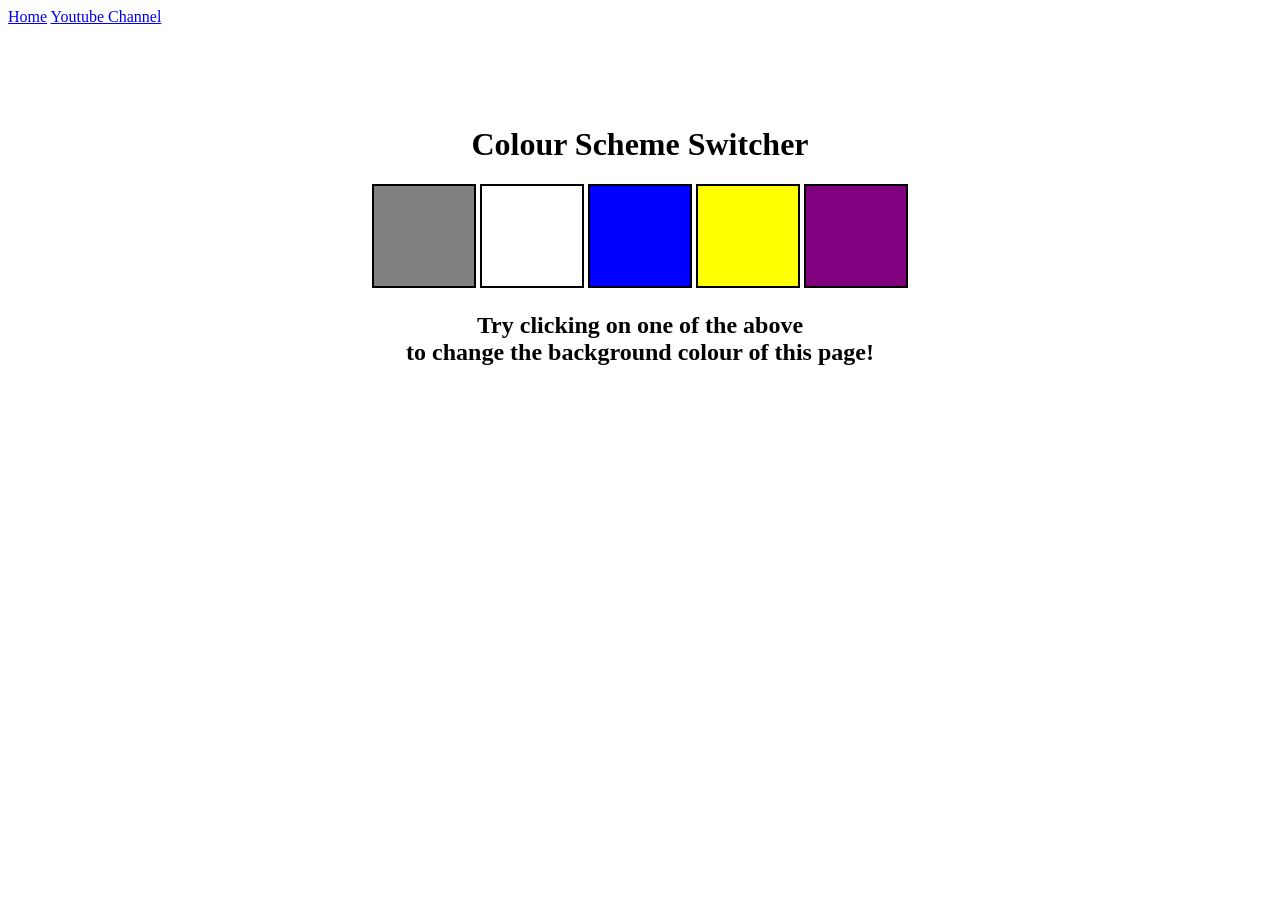
<file: Projects/01_colourChanger/index.html>
<!DOCTYPE html>
<html lang="en">
<head>
    <meta charset="UTF-8">
    <meta name="viewport" content="width=device-width, initial-scale=1.0">
    <link rel="stylesheet" href="style.css">
    <title>Javascript Background Colour Switcher</title>
</head>
<body>
    <nav>
        <a href="/" aria-current="page">Home</a>
        <a target="_black" href="https://www.youtube.com/watch?v=EGqHVjU-fas&list=PLu71SKxNbfoBuX3f4EOACle2y-tRC5Q37&index=36">Youtube Channel</a>
    </nav>
    <div class="canvas">
        <h1>Colour Scheme Switcher</h1>
        <span class="button" id="grey"></span>
        <span class="button" id="white"></span>
        <span class="button" id="blue"></span>
        <span class="button" id="yellow"></span>
        <span class="button" id="purple"></span>

        <h2>
            Try clicking on one of the above
            <span>to change the background colour of this page!</span>
        </h2>
    </div>
    <script src="chaiaurcode.js"></script>
    
</body>
</html>
</file>
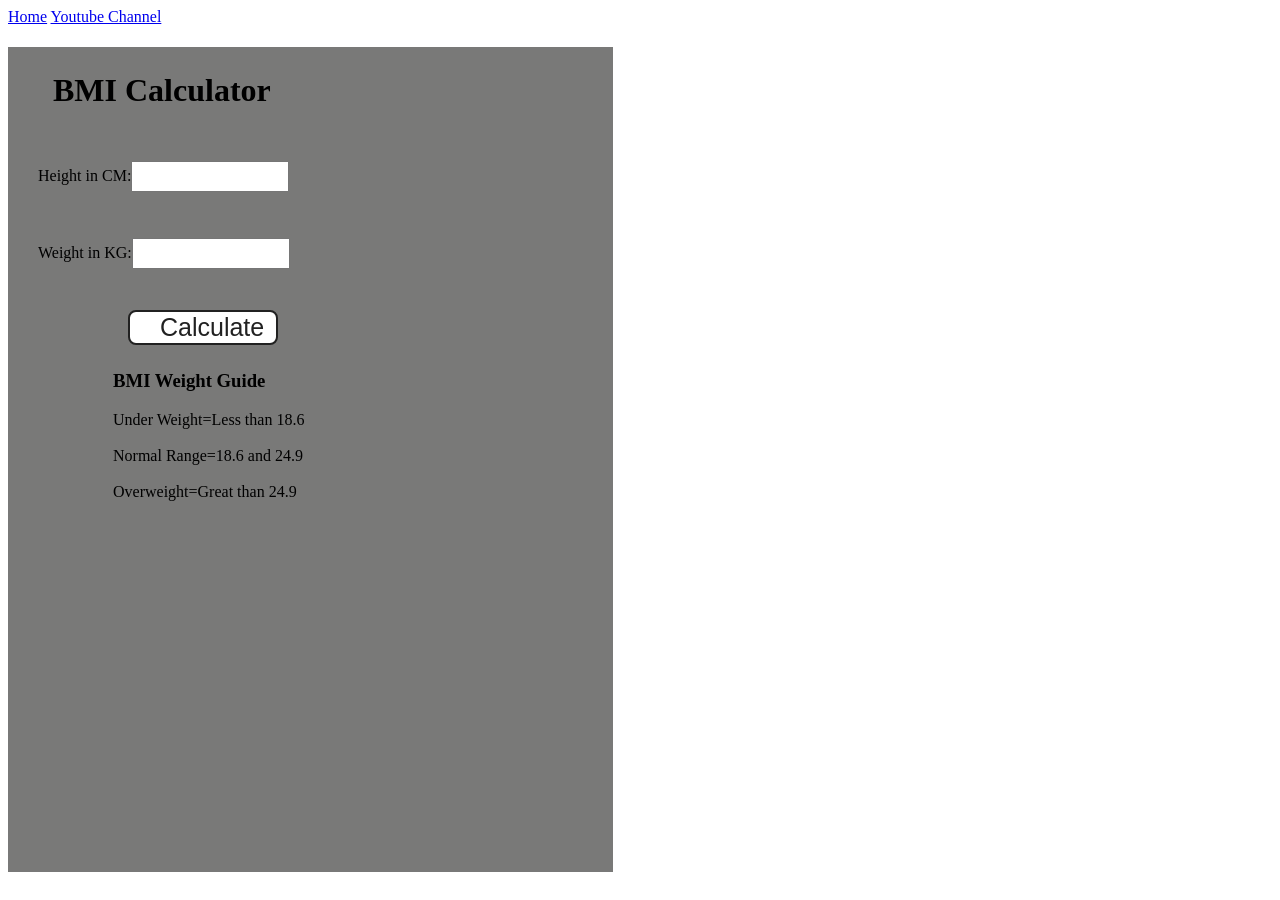
<file: Projects/02_bmiCalculation/index.html>
<!DOCTYPE html>
<html lang="en">
<head>
    <meta charset="UTF-8">
    <meta name="viewport" content="width=device-width, initial-scale=1.0">
    <link rel="stylesheet" href="style.css">
    <title>BMI Calculator</title>
</head>
<body>
    <nav>
        <a href="/" aria-current="page">Home</a>
        <a target="_blank" href="https://www.youtube.com/watch?v=EGqHVjU-fas&list=PLu71SKxNbfoBuX3f4EOACle2y-tRC5Q37&index=36">Youtube Channel</a>
    </nav>
    <div class="container">
        <h1>BMI Calculator</h1>
        <form>
            <p><label>Height in CM:</label><input type="text" id="height"></p>
            <p><label>Weight in KG:</label><input type="text" id="weight"></p>
            <button>Calculate</button>
            <div id="results"></div>
            <div id="weight-guide">
                <h3>BMI Weight Guide</h3>
                <p id="underweight">Under Weight=Less than 18.6</p>
                <p id="normalweight">Normal Range=18.6 and 24.9</p>
                <p id="overweight">Overweight=Great than 24.9</p>
            </div>
        </form>
    </div>
</body>
<script src="chaiaurcode.js"></script>
</html>
</file>
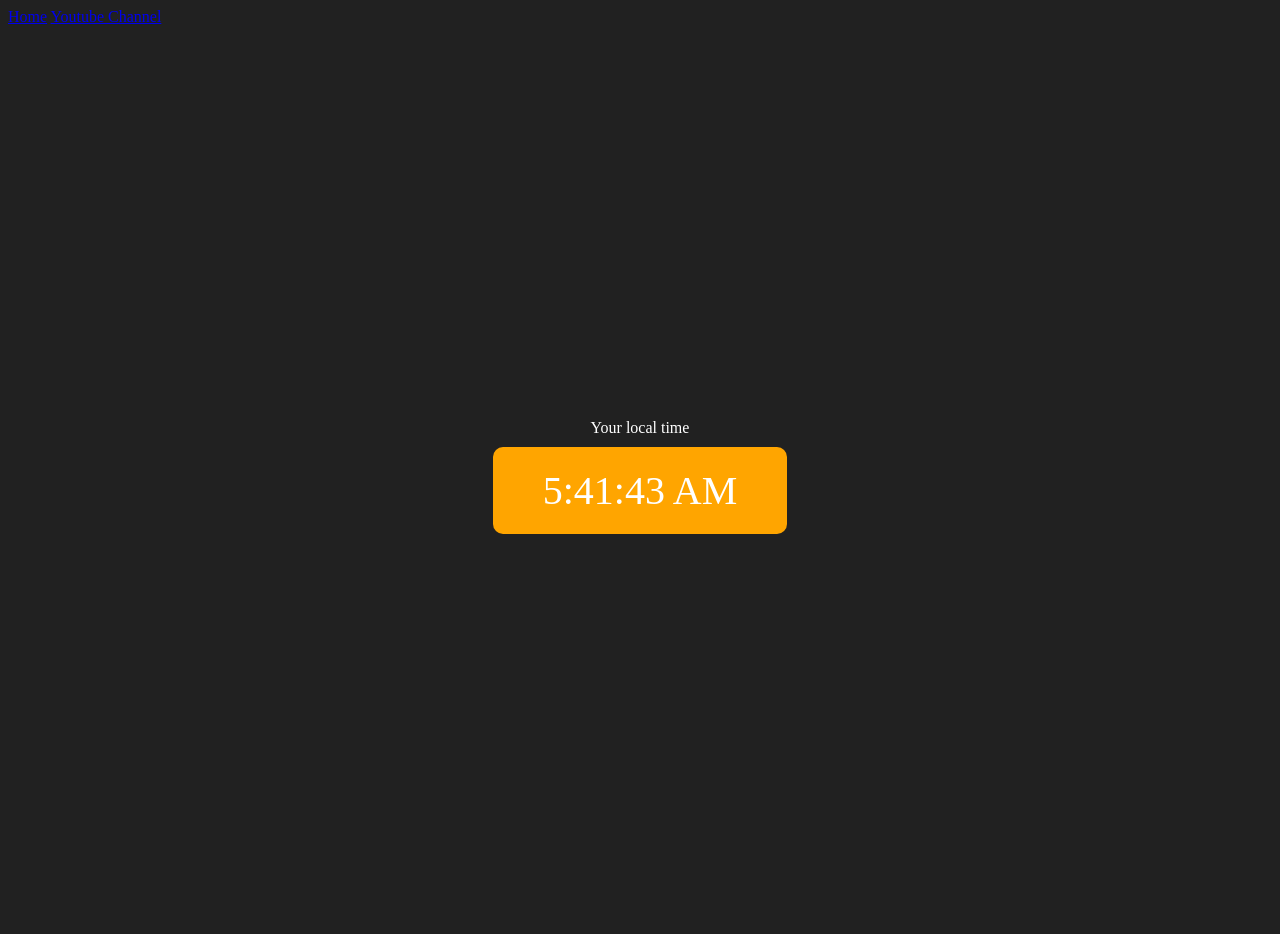
<file: Projects/03_digitalClock/index.html>
<!DOCTYPE html>
<html lang="en">
<head>
    <meta charset="UTF-8">
    <meta name="viewport" content="width=device-width, initial-scale=1.0">
    <title>Your Local Time</title>
    <style>
        body{
            background-color: #212121;
            color: #fff;
        }
        .center{
            display: flex;
            height: 100vh;
            justify-content: center;
            align-items: center;
            flex-direction: column;
        }
        #clock{
            font-size: 40px;
            background-color: orange;
            padding: 20px 50px;
            margin-top: 10px;
            border-radius: 10px;
        }
    </style>
</head>
<body>
    <nav>
        <a href="/" aria-current="page">Home</a>
        <a target="_black" href="https://www.youtube.com/watch?v=EGqHVjU-fas&list=PLu71SKxNbfoBuX3f4EOACle2y-tRC5Q37&index=36">Youtube Channel</a>
    </nav>
    <div class="center">
        <div id="banner"><span>Your local time</span></div>
        <div id="clock"></div>
    </div>
    <script src="chaiaurcode.js"></script>
</body>
</html>
</file>
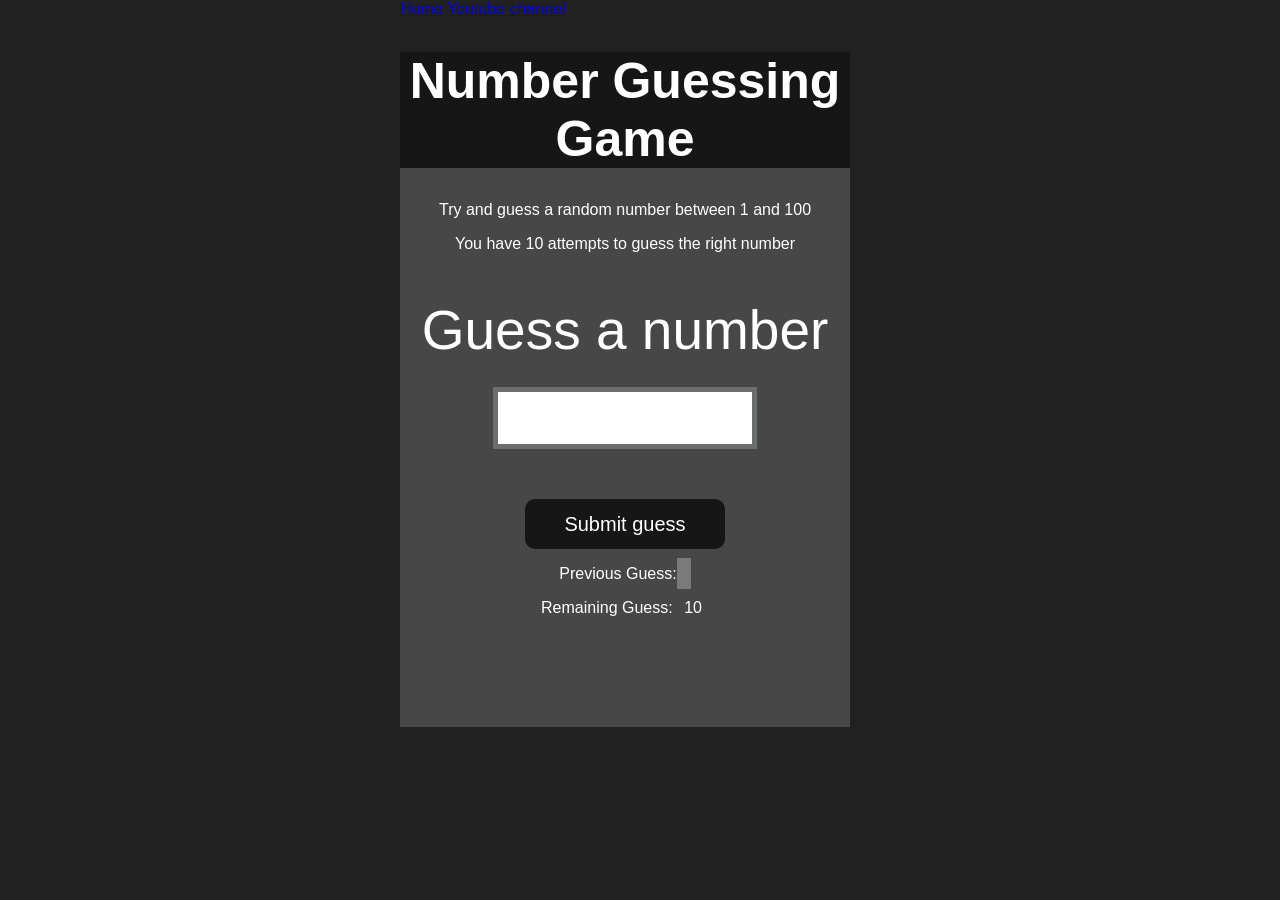
<file: Projects/04_GuessTheNumber/index.html>
<!DOCTYPE html>
<html lang="en">
<head>
    <meta charset="UTF-8">
    <meta name="viewport" content="width=device-width, initial-scale=1.0">
    <title>Number Guessing Game</title>
    <link rel="stylesheet" href="style.css">
</head>
<body style="background-color: #212121; color: #fff">
    <nav>
        <a href="/" aria-current="page">Home</a>
        <a target="_blank" href="https://www.youtube.com/@chaiaurcode">Youtube channel</a>
    </nav>
    <div id="wrapper">
        <h1>Number Guessing Game</h1>
        <p>Try and guess a random number between 1 and 100</p>
        <p>You have 10 attempts to guess the right number</p>
        <br>
        <form class="form">
            <label for="guessField" id="guess">Guess a number</label>
            <input type="text" id="guessField" class="guessField">
            <input type="submit" id="subt" value="Submit guess" class="guessSubmit">
        </form>
        <div class="resultParas">
            <p>Previous Guess: <span class="guesses"></span></p>
            <p>Remaining Guess: <span class="lastResult">10</span></p>
            <p class="lowOrHi"></p>
        </div>
    </div>
    <script src="chaiaurcode.js"></script>
    
</body>
</html>
</file>
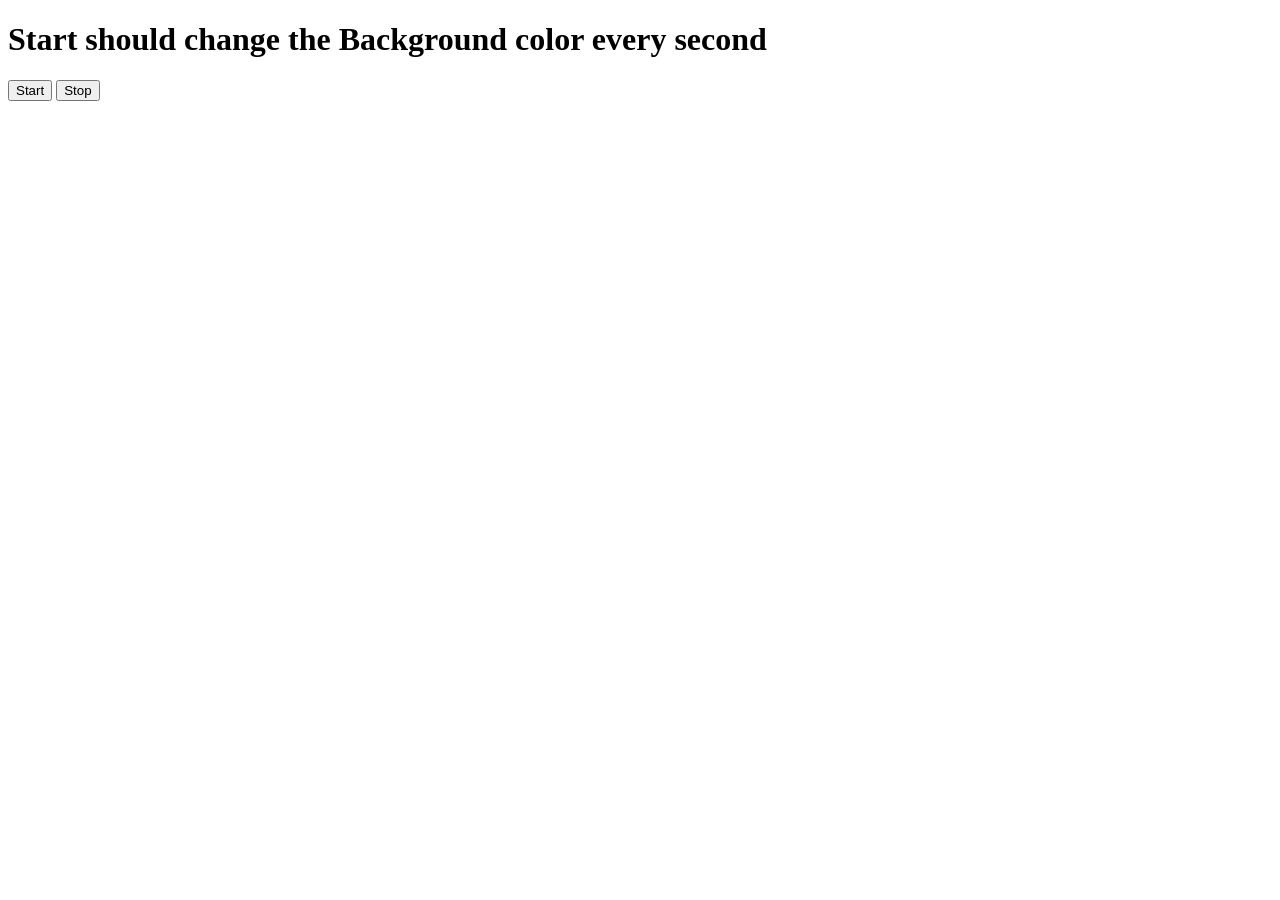
<file: Projects/06_colorChangeBackground/index.html>
<!DOCTYPE html>
<html lang="en">
<head>
    <meta charset="UTF-8">
    <meta name="viewport" content="width=device-width, initial-scale=1.0">
    <title>Document</title>
</head>
<body>
    <h1>Start should change the Background color every second</h1>
    <button id="start">Start</button>
    <button id="stop">Stop</button>
    <script src="chaiaurcode.js"></script>
</body>
</html>
</file>
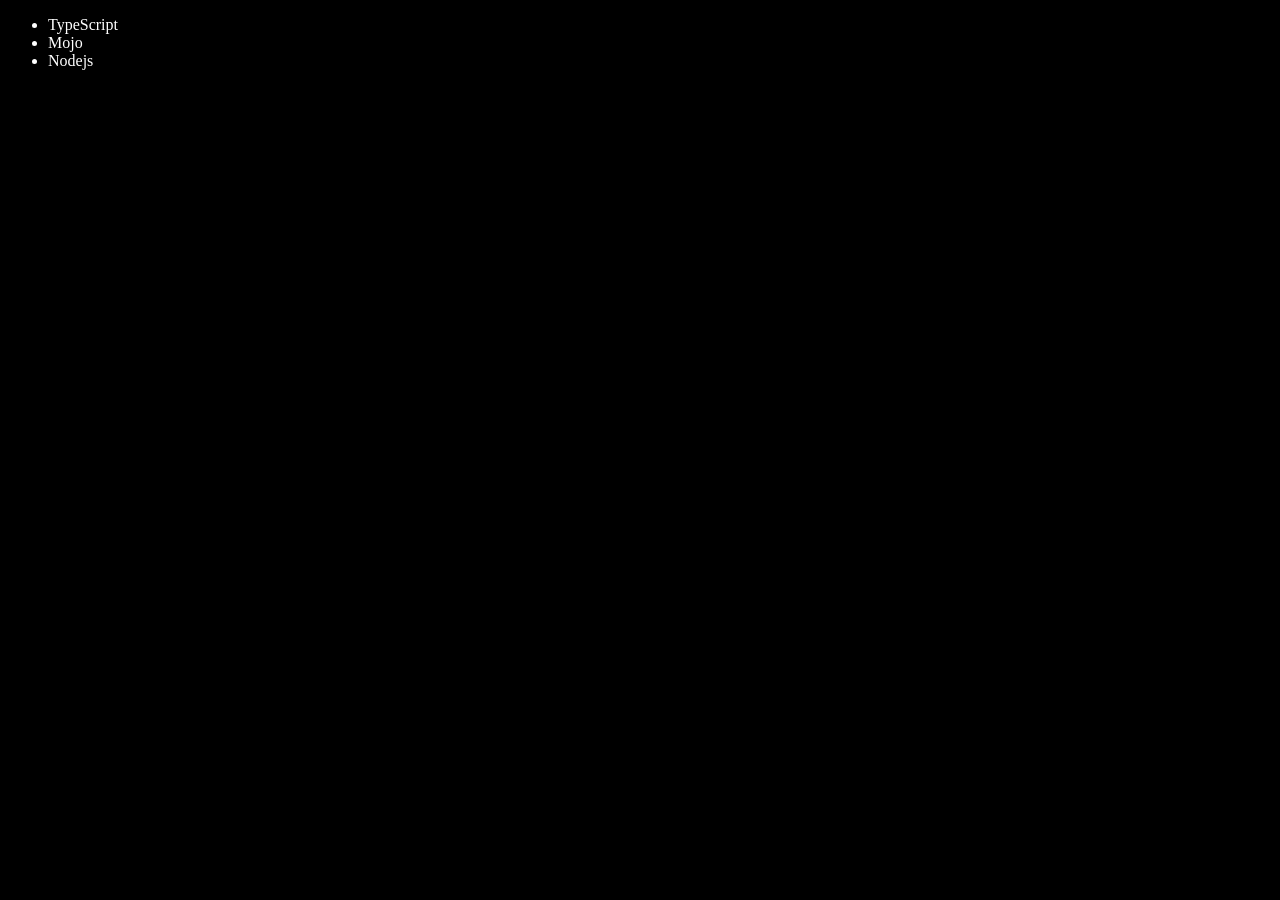
<file: DOM/four.html>
<!DOCTYPE html>
<html lang="en">
<head>
    <meta charset="UTF-8">
    <meta name="viewport" content="width=device-width, initial-scale=1.0">
    <title>DOM</title>
</head>
<body style="background-color: black;color: white;">
    <ul class="language">
        <li>Javascript</li>
    </ul>
</body>
<script>
    function addLanguage(langName){
        const li=document.createElement("li");
        li.innerHTML=`${langName}`;
        document.querySelector(".language").appendChild(li);
    }
    addLanguage("Python")
    addLanguage("Nodejs")

    // more optimal function 
    function addOptiLanguage(langName){
        const li=document.createElement("li");
        li.appendChild(document.createTextNode(langName))
        document.querySelector(".language").appendChild(li);
    }
    addOptiLanguage("goLang")

    //Edit
    const secondLang=document.querySelector("li:nth-child(2)");
    // secondLang.innerHTML="Mojo"
    const newli=document.createElement("li");
    newli.textContent="Mojo"
    secondLang.replaceWith(newli);

    // const secondLang2=document.querySelector("li:nth-child(1)");
    // const newli2=document.createElement("li");
    // newli2.textContent="typescript"
    // secondLang2.replaceWith(newli2)

    const firstlang=document.querySelector("li:first-child");
    firstlang.outerHTML="<li>TypeScript</li>"


    //REMOVE

    const lastLang=document.querySelector("li:last-child");
    lastLang.remove()

</script>
</html>
</file>
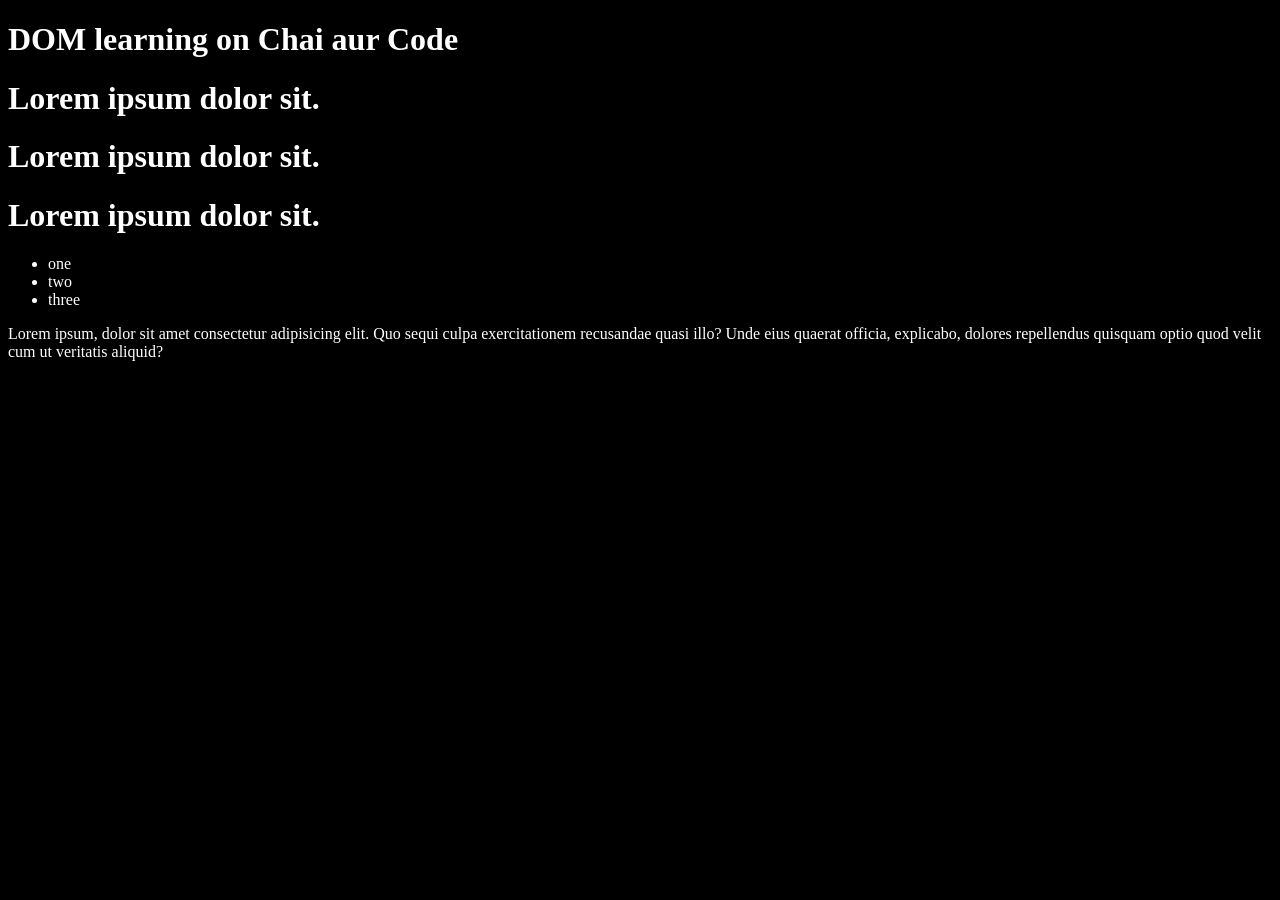
<file: DOM/one.html>
<!DOCTYPE html>
<html lang="en">
<head>
    <meta charset="UTF-8">
     <style>
        .bg-black{
            background-color: black;
            color: white;
        }
     </style>
    <title>DOM learning</title>
</head>
<body class="bg-black">
    <div>
        <h1 id="title" class="heading">DOM learning on Chai aur Code</h1>
        <h1>Lorem ipsum dolor sit.</h1>
        <h1>Lorem ipsum dolor sit.</h1>
        <h1>Lorem ipsum dolor sit.</h1>
        <ul>
            <li>one</li>
            <li>two</li>
            <li>three</li>
        </ul>
        <p>Lorem ipsum, dolor sit amet consectetur adipisicing elit. Quo sequi culpa exercitationem recusandae quasi illo? Unde eius quaerat officia, explicabo, dolores repellendus quisquam optio quod velit cum ut veritatis aliquid? </p>
    </div>
</body>
</html>
</file>
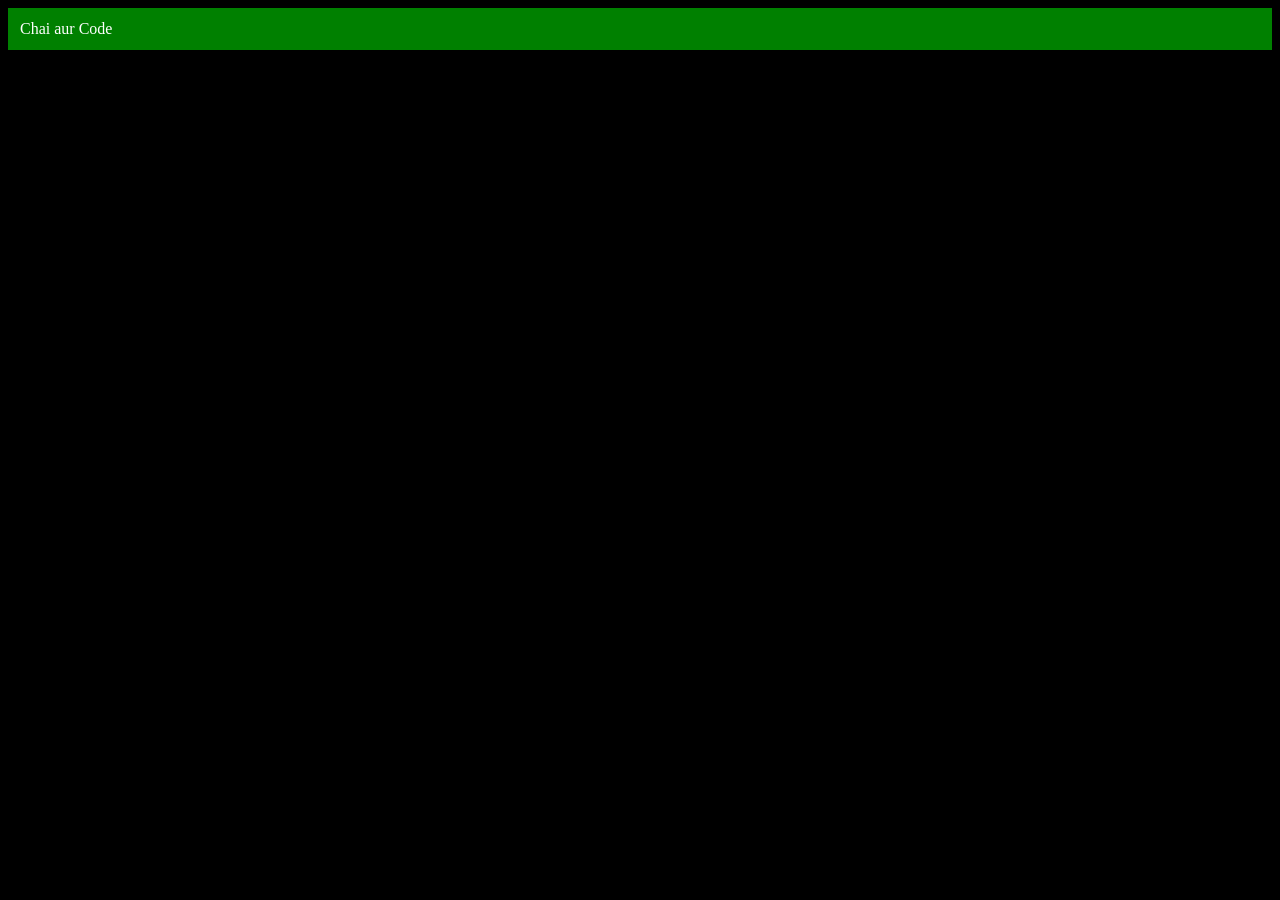
<file: DOM/three.html>
<!DOCTYPE html>
<html lang="en">
<head>
    <meta charset="UTF-8">
    <meta name="viewport" content="width=device-width, initial-scale=1.0">
    <title>DOM</title>
</head>
<body style="background-color: black; color: white;">
    
</body>
<script>
    const div=document.createElement("div");
    console.log(div);
    div.className="main";
    div.id=Math.round(Math.random()*10+1);
    div.setAttribute("title","generated title")
    div.style.backgroundColor="green";
    div.style.padding="12px"
    const addText=document.createTextNode("Chai aur Code")
    div.appendChild(addText);
    document.body.appendChild(div);
</script>
</html>
</file>
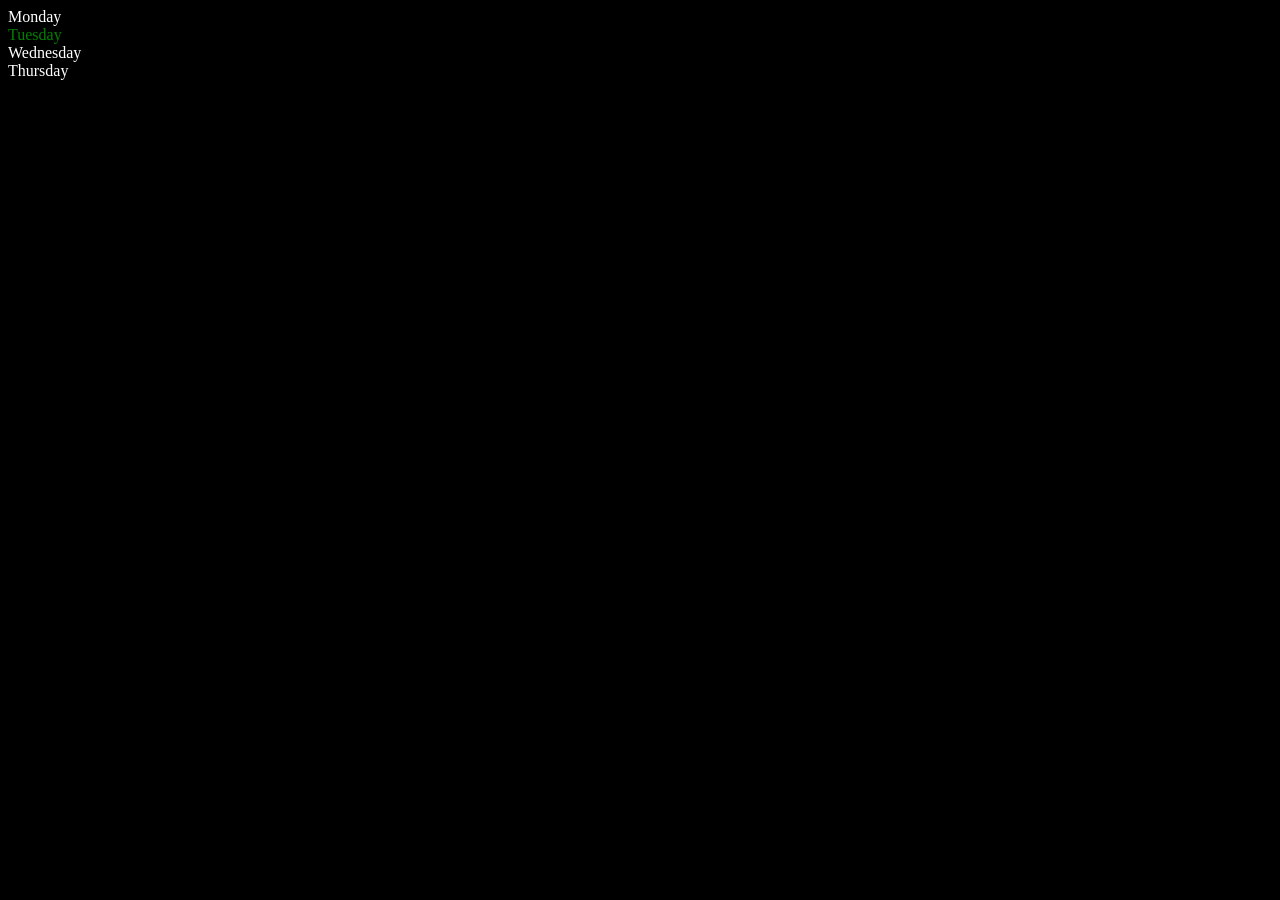
<file: DOM/two.html>
<!DOCTYPE html>
<html lang="en">
<head>
    <meta charset="UTF-8">
    <meta name="viewport" content="width=device-width, initial-scale=1.0">
    <title>DOM</title>
</head>
<body style="background-color: black;color: white;"> 
    <div class="parent">
        <!-- hi i am farhan -->
        <div class="day">Monday</div>
        <div class="day">Tuesday</div>
        <div class="day">Wednesday</div>
        <div class="day">Thursday</div>
    </div>
</body>
<script>
    const parent=document.querySelector(".parent")
    // console.log(parent);
    // console.log(parent.children[1].innerHTML);
    // for (let i=0;i<parent.children.length;i++){
    //     console.log(parent.children[i].innerHTML);
    // }
    parent.children[1].style.color="green";
    // console.log(parent.firstElementChild);

    const dayOne=document.querySelector(".day");
    // console.log(dayOne);
    // console.log(dayOne.parentElement);
    // console.log(dayOne.nextElementSibling.nextElementSibling);

    console.log("NODEA: ",parent.childNodes);
    
    
</script>
</html>
</file>
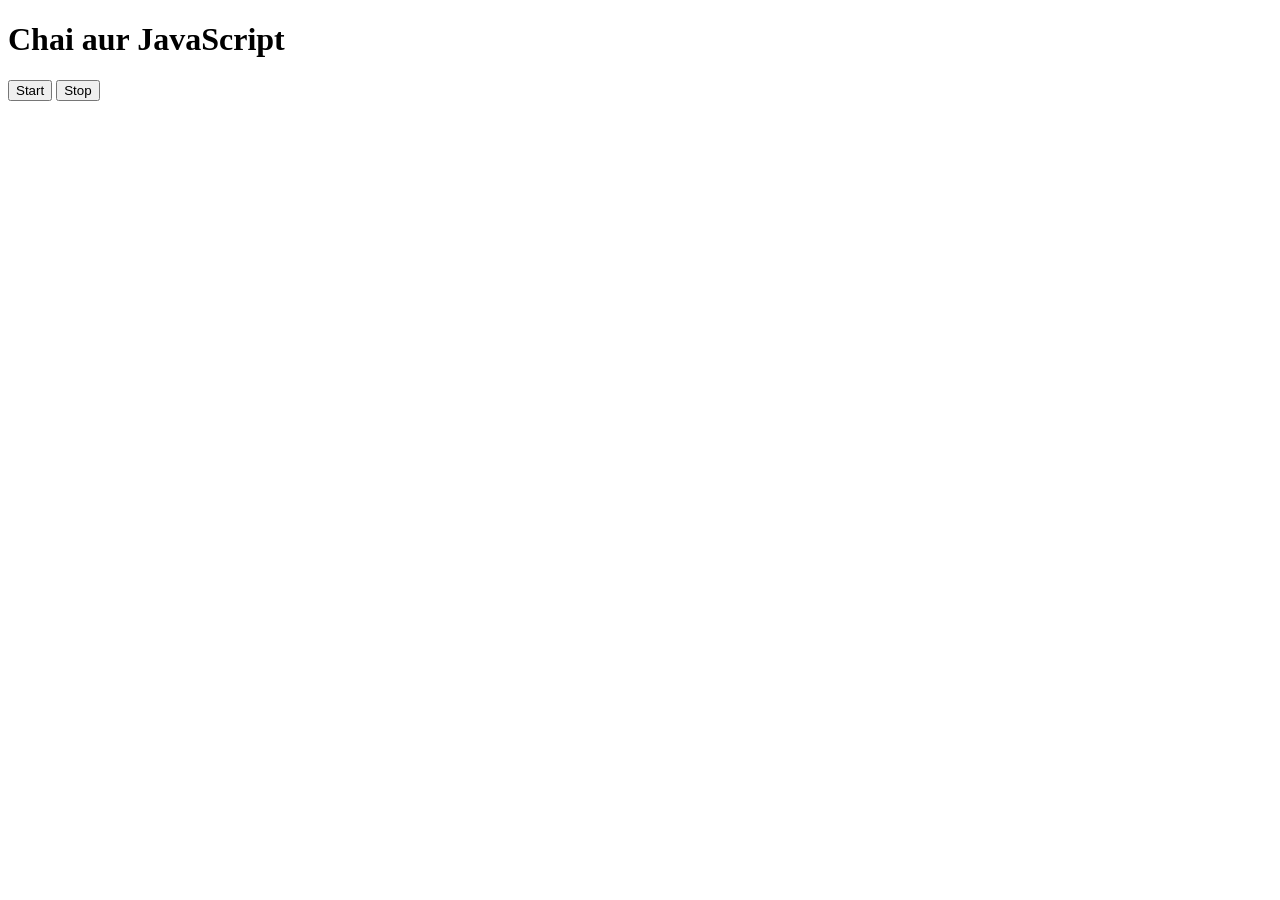
<file: events/three.html>
<!DOCTYPE html>
<html lang="en">
<head>
    <meta charset="UTF-8">
    <meta name="viewport" content="width=device-width, initial-scale=1.0">
    <title>Document</title>
</head>
<body>
    <h1>Chai aur JavaScript</h1>
    <button id="start">Start</button>
    <button id="stop">Stop</button>
</body>
<script>
    // let num=1;
    // setInterval(()=>{
    //     console.log(`Farhan`,Date.now());
    // },1000)

    // const sayDate=function(str){
    //     console.log(str,Date.now());
    // }
    // const intervalID=setInterval(sayDate,1000,"sazneen")
    // clearInterval(intervalID)


    let num=1;
    let validInterval;
    const sayMyName=function(){
        console.log(`Farhan ${num}`);
        num++;
    }

    document.querySelector("#start").addEventListener("click",function(){
        if (!validInterval){
            validInterval=setInterval(sayMyName,1000)
        }
    })

    document.querySelector("#stop").addEventListener("click",function(){
        clearInterval(validInterval)
        validInterval=null;
        console.log(`Stopped the engine from performing ${num}th action`);
    })

</script>
</html>
</file>
<file: Projects/01_colourChanger/style.css>
html{
    margin: 0;
}

span{
    display: block;
}

.canvas{
    margin: 100px auto 100px;
    width: 80%;
    text-align: center;
}

.button{
    width: 100px;
    height: 100px;
    border: solid black 2px;
    display: inline-block;
}

#grey{
    background-color: grey;
}
#white{
    background-color: white;
}
#blue{
    background-color: blue;
}
#yellow{
    background-color: yellow;
}
#purple{
    background-color: purple;
}
</file>
<file: Projects/02_bmiCalculation/style.css>
.container {
  width: 575px;
  height: 825px;

  background-color: #797978;
  padding-left: 30px;
}
#height,
#weight {
  width: 150px;
  height: 25px;
  margin-top: 30px;
}

#weight-guide {
  margin-left: 75px;
  margin-top: 25px;
}

#results {
  font-size: 35px;
  margin-left: 90px;
  margin-top: 20px;
  color: rgb(241, 241, 241);
}

button {
  width: 150px;
  height: 35px;
  margin-left: 90px;
  margin-top: 25px;
  background-color: #fff;
  padding: 1px 30px;
  border-radius: 8px;
  color: #212121;
  text-decoration: none;
  border: 2px solid #212121;

  font-size: 25px;
}

h1 {
  padding-left: 15px;
  padding-top: 25px;
  
}

#normalweight,#underweight,#overweight{
  width: 200px;
  height: 20px;
}
</file>
<file: Projects/04_GuessTheNumber/style.css>
html {
  font-family: sans-serif;
}

body {
  width: 300px;
  max-width: 750px;
  min-width: 480px;
  margin: 0 auto;
  background-color: #212121;
}

.lastResult {
  color: white;
  padding: 7px;
}

.guesses {
  color: white;
  padding: 7px;
}

button {
  background-color: #141414;
  color: #fff;
  width: 250px;
  height: 50px;
  border-radius: 25px;
  font-size: 30px;
  border-style: none;
  margin-top: 30px;
  /* margin-left: 50px; */
}

#subt {
  background-color: #161616;
  color: #ffffff;
  width: 200px;
  height: 50px;
  border-radius: 10px;
  font-size: 20px;
  border-style: none;
  margin-top: 50px;
  /* margin-left: 75px; */
}

#guessField {
  color: #000;
  width: 250px;
  height: 50px;
  font-size: 30px;
  border-style: none;
  margin-top: 25px;

  /* margin-left: 50px; */
  border: 5px solid #6c6d6d;
  text-align: center;
}

#guess {
  font-size: 55px;
  /* margin-left: 90px; */
  margin-top: 120px;
  color: #fff;
}

.guesses {
  background-color: #7a7a7a;
}

#wrapper {
  box-sizing: border-box;
  text-align: center;
  width: 450px;
  height: 675px;
  background-color: #474747;
  color: #fff;
  font-size: 25px;
}

h1 {
  background-color: #161616;

  color: #fff;
  text-align: center;
}

p {
  font-size: 16px;
  text-align: center;
}
</file>
